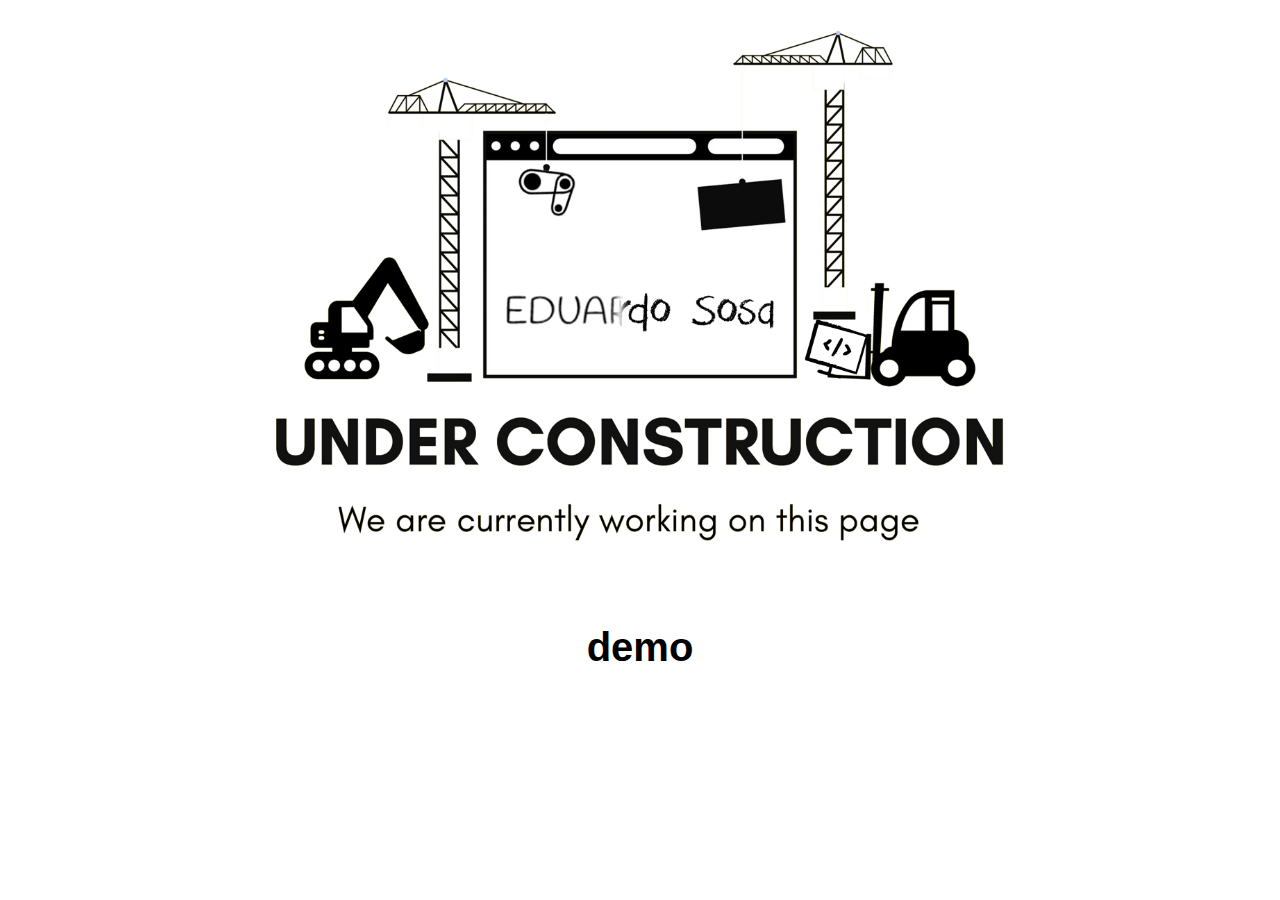
<file: index.html>
<!doctype html>
<html>
	<head>
		<meta charset="utf-8">
		<title>New Portfolio</title>
		<style>
			* {
				padding: 0px;
				margin: 0px;
				font-family: Arial, "Gill Sans", "Gill Sans MT", "Myriad Pro", "DejaVu Sans Condensed", Helvetica, "sans-serif";
				color: black;
			}
			.body {
			}
			.warningImage img {
				width: 150px;
				padding: 20px;
				display: block;
				margin-left: auto;
				margin-right: auto;
			}
			.UCtext h1 {
				clear: both;
				text-align: center;
			}
			.imageReason img {
				display: block;
				margin-left: auto;
				margin-right: auto;
			}
			.button {
				clear: both;
				text-align: center;
				padding: 0px 0px 50px;
			}
			.button a {
				color: black;
				font-size: 40px;
				font-weight: bold;
				text-decoration: none;
			}
			.button a:hover {
				border-bottom: solid thick black;
			}
			
		</style>
	</head>

	<body>
		<div class="body">
			<div class="imageReason">
				<img src="images/serverswitching3.png" width="1000px" alt="switch">
			</div>
			<div class="button">
				<a href="programmingHome.html">demo</a>
			</div>
		</div>
	</body>
</html>
</file>
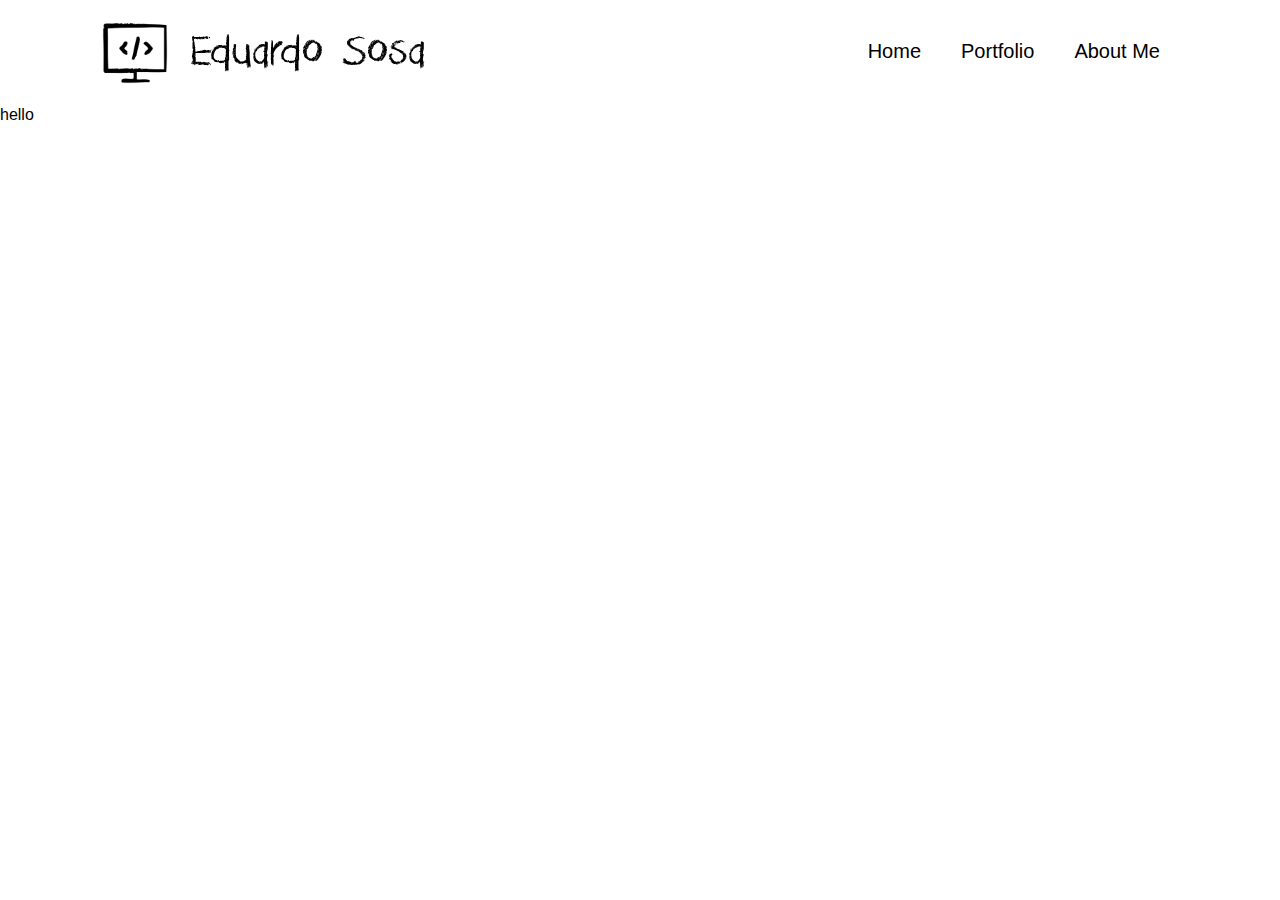
<file: programmingHome.html>
<!doctype html>
<html>
	<head>
		<meta charset="utf-8">
		<title>Programming Index</title>
    	<link href="programmingHomeStyle.css" rel="stylesheet" type="text/css">
	</head>

	<body>
		<div id="header">
			<div class="logo">
				<a href="#"><img src="images/compLogo.png" alt="eduardo logo" width="70px"></a>
				<a href="#" class="nameTitle">Eduardo Sosa</a>
			</div>
			<div class="navigator">
				<ul>
					<li><a href="#">Home</a></li>
					<li><a href="#">Portfolio</a></li>
					<li><a href="#">About Me</a></li>
				</ul>
			</div>
		</div>
		<div id="body">
			hello
		</div>
	</body>
</html>
</file>
<file: programmingHomeStyle.css>
@charset "utf-8";
* {
	margin: 0px;
	padding: 0px;
	font-family: arial, "Gill Sans", "Gill Sans MT", "Myriad Pro", "DejaVu Sans Condensed", Helvetica, "sans-serif";
	box-shadow: 0px 0px 0px;
}
@font-face {
	font-family: artsy; src: url("other/DkCrayonCrumble-ddll.ttf");
}
.logo {
	padding: 20px 100px;
	float: left;
}
.logo img {
	float: left;
}
.nameTitle {
	font-family: artsy;
	padding: 20px 0px 0px 20px;
	font-size: 50px;
	text-decoration: none;
	color: black;
	font-weight: 500;
}
.navigator {
	float: right;
	padding: 20px 100px;
}
.navigator li {
	float: left;
	padding: 20px;
	list-style: none;
	font-size: 20px;
}
.navigator a {
	text-decoration: none;
	color: black;
}
.navigator a:hover {
	border-bottom: solid medium black;
}
#body {
	clear: both;
}
</file>
